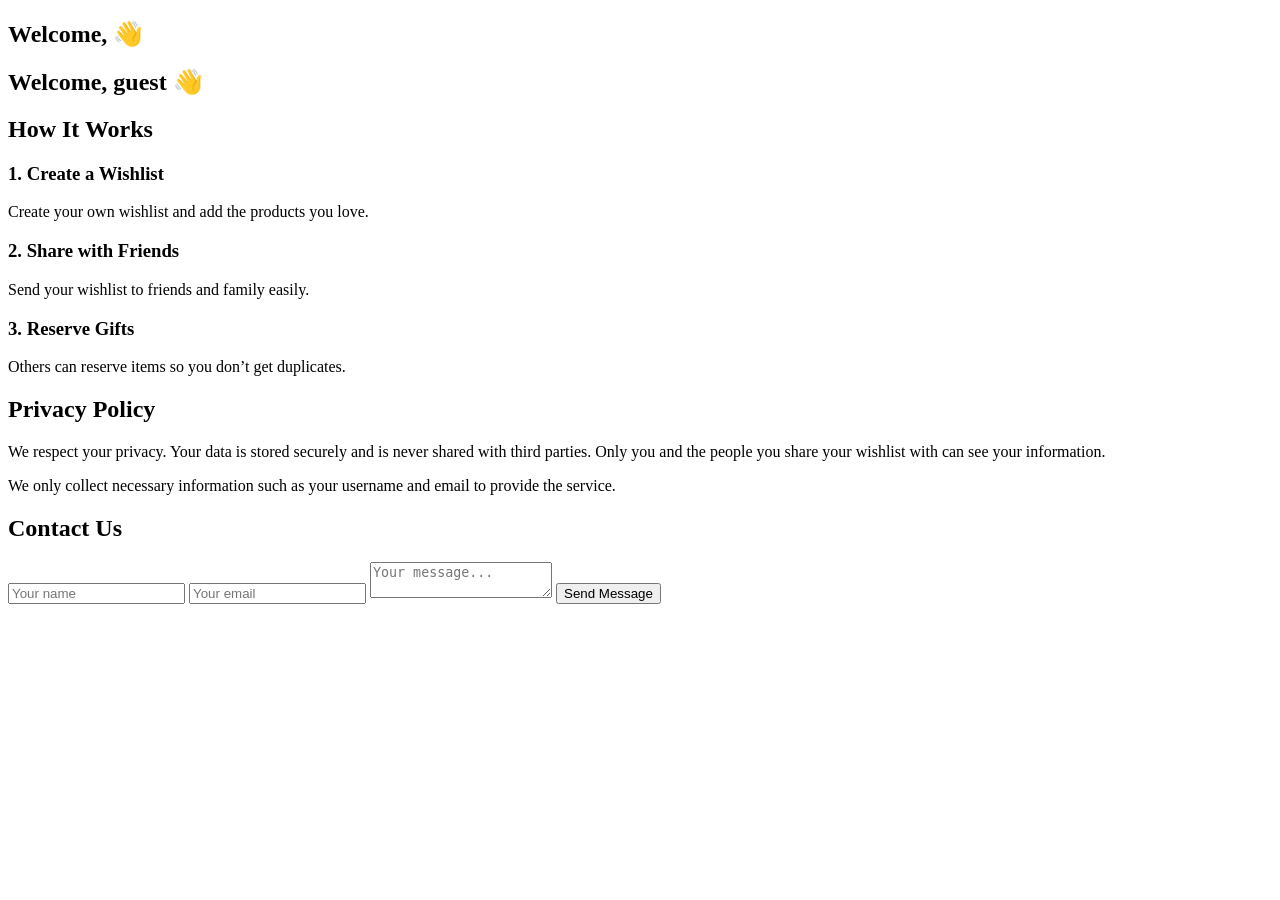
<file: target/classes/templates/index.html>
<!DOCTYPE html>
<html lang="en">
<head>
    <meta charset="UTF-8">
    <title>Wishlist</title>
    <link rel="stylesheet" th:href="@{/style.css}">
    <meta name="viewport" content="width=device-width, initial-scale=1.0">
    <link rel="stylesheet" href="https://cdnjs.cloudflare.com/ajax/libs/font-awesome/6.5.0/css/all.min.css">
</head>
<body>
<div th:replace="navbar :: navbar"></div>
<h2 th:if="${user != null}">
    Welcome, <span th:text="${user.username}"></span> 👋
</h2>

<h2 th:if="${user == null}">
    Welcome, guest 👋
</h2>
<!-- HOW IT WORKS -->
<section class="section">
    <h2>How It Works</h2>
    <div class="how-it-works">

        <div class="step">
            <h3>1. Create a Wishlist</h3>
            <p>Create your own wishlist and add the products you love.</p>
        </div>

        <div class="step">
            <h3>2. Share with Friends</h3>
            <p>Send your wishlist to friends and family easily.</p>
        </div>

        <div class="step">
            <h3>3. Reserve Gifts</h3>
            <p>Others can reserve items so you don’t get duplicates.</p>
        </div>

    </div>
</section>

<!-- PRIVACY POLICY -->
<section class="section">
    <h2>Privacy Policy</h2>
    <div class="privacy">
        <p>
            We respect your privacy. Your data is stored securely and is never shared
            with third parties. Only you and the people you share your wishlist with
            can see your information.
        </p>
        <p>
            We only collect necessary information such as your username and email to
            provide the service.
        </p>
    </div>
</section>

<!-- CONTACT US -->
<section class="section">
    <h2>Contact Us</h2>

    <form class="contact-form" method="post" action="/contact">

        <input type="text" name="name" placeholder="Your name" required/>

        <input type="email" name="email" placeholder="Your email" required/>

        <textarea name="message" placeholder="Your message..." required></textarea>

        <button type="submit">Send Message</button>

    </form>
</section>
<div th:replace="footer :: footer"></div>
<script>
    function toggleMenu() {
        const nav = document.getElementById("navLinks");

        console.log("CLICKED"); // 👈 DEBUG (check console)

        if (nav) {
            nav.classList.toggle("active");
        } else {
            console.error("navLinks not found");
        }
    }
</script>
</body>
</html>
</file>
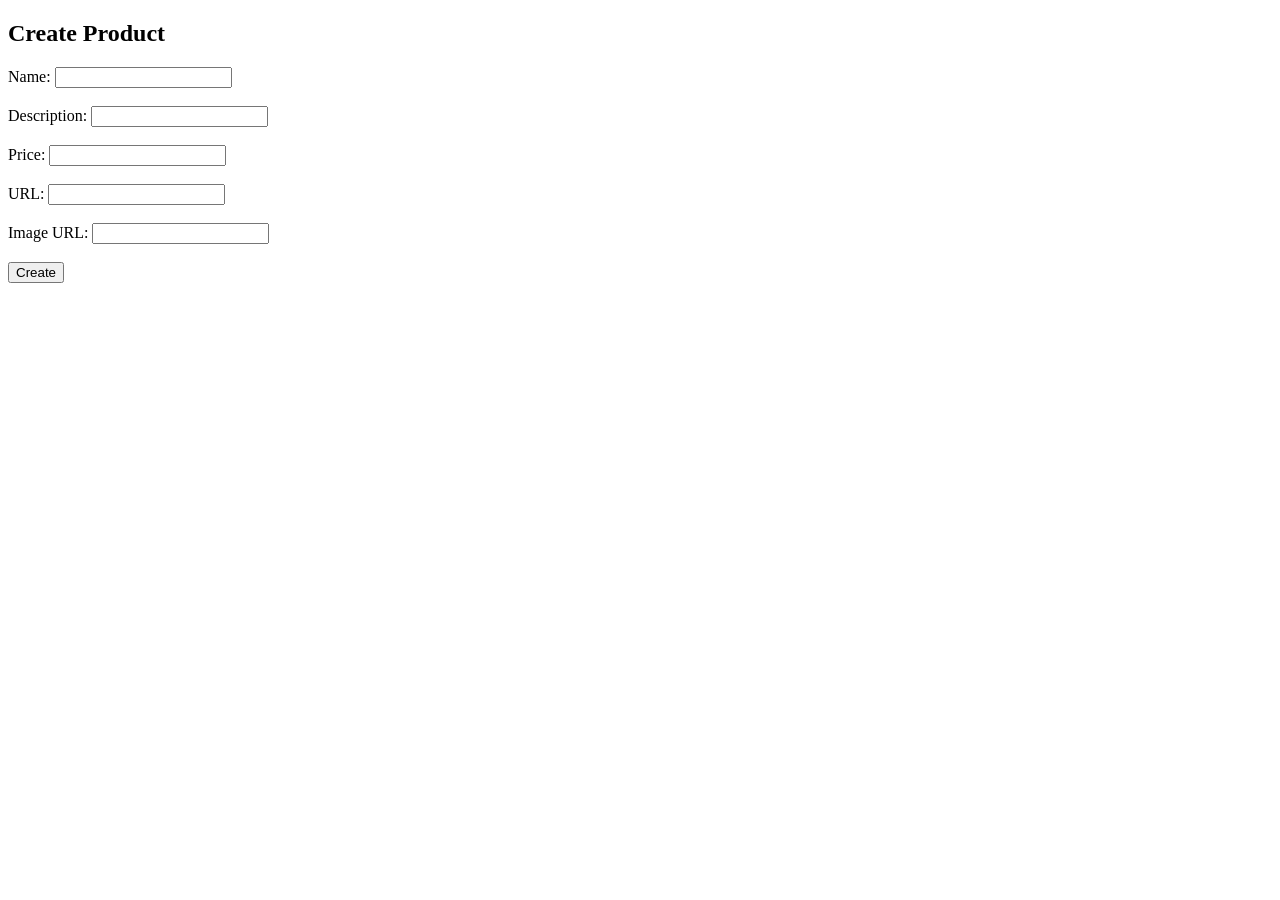
<file: target/classes/templates/editorcreate.html>
<!DOCTYPE html>
<html lang="en">
<link rel="stylesheet" th:href="@{/style.css}">
<head>
    <meta charset="UTF-8">
    <title>Create</title>
</head>
<body>
<h2>Create Product</h2>

<form th:action="@{/products/create}" th:object="${product}" method="post">

    <label>Name:</label>
    <input type="text" th:field="*{name}" /><br><br>

    <label>Description:</label>
    <input type="text" th:field="*{description}" /><br><br>

    <label>Price:</label>
    <input type="number" th:field="*{price}" /><br><br>

    <label>URL:</label>
    <input type="text" th:field="*{url}" /><br><br>

    <label>Image URL:</label>
    <input type="text" th:field="*{image_url}" /><br><br>

    <button type="submit">Create</button>

</form>
</body>
</html>
</file>
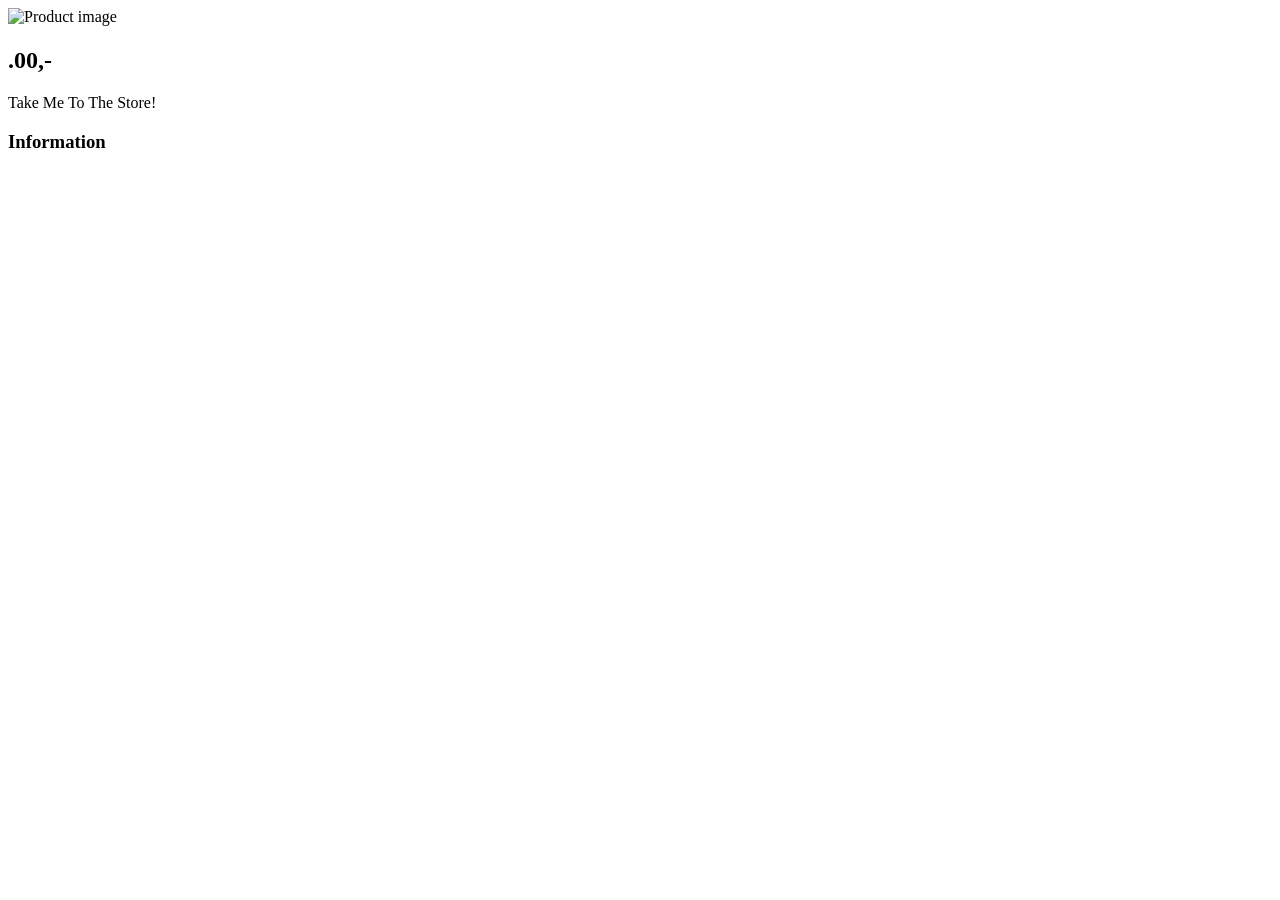
<file: target/classes/templates/item.html>
<!DOCTYPE html>
<html lang="en">
<head>
    <meta charset="UTF-8">
    <title>Wishlist</title>
    <link rel="stylesheet" th:href="@{/style.css}">
    <meta name="viewport" content="width=device-width, initial-scale=1.0">
</head>
<body>
<div th:replace="navbar :: navbar"></div>
<div class="item-container">
    <div><img th:src="${item.image_url}" alt="Product image" height="300"></div>
    <div>
        <h1><span th:text="${item.name}"></span></h1>
        <div><h2><span th:text="${item.price}"></span>.00,-</h2></div>
        <div><a th:href="${item.url}">Take Me To The Store!</a></div>
    </div>
</div>
<div class="class-description">
    <h3>Information</h3>
</div>
<div class="class-description">
    <span th:text="${item.description}"></span>
</div>
<div th:replace="footer :: footer"></div>
<script>
    function toggleMenu() {
        const nav = document.getElementById("navLinks");

        console.log("CLICKED"); // 👈 DEBUG (check console)

        if (nav) {
            nav.classList.toggle("active");
        } else {
            console.error("navLinks not found");
        }
    }
</script>
</body>
</html>
</file>
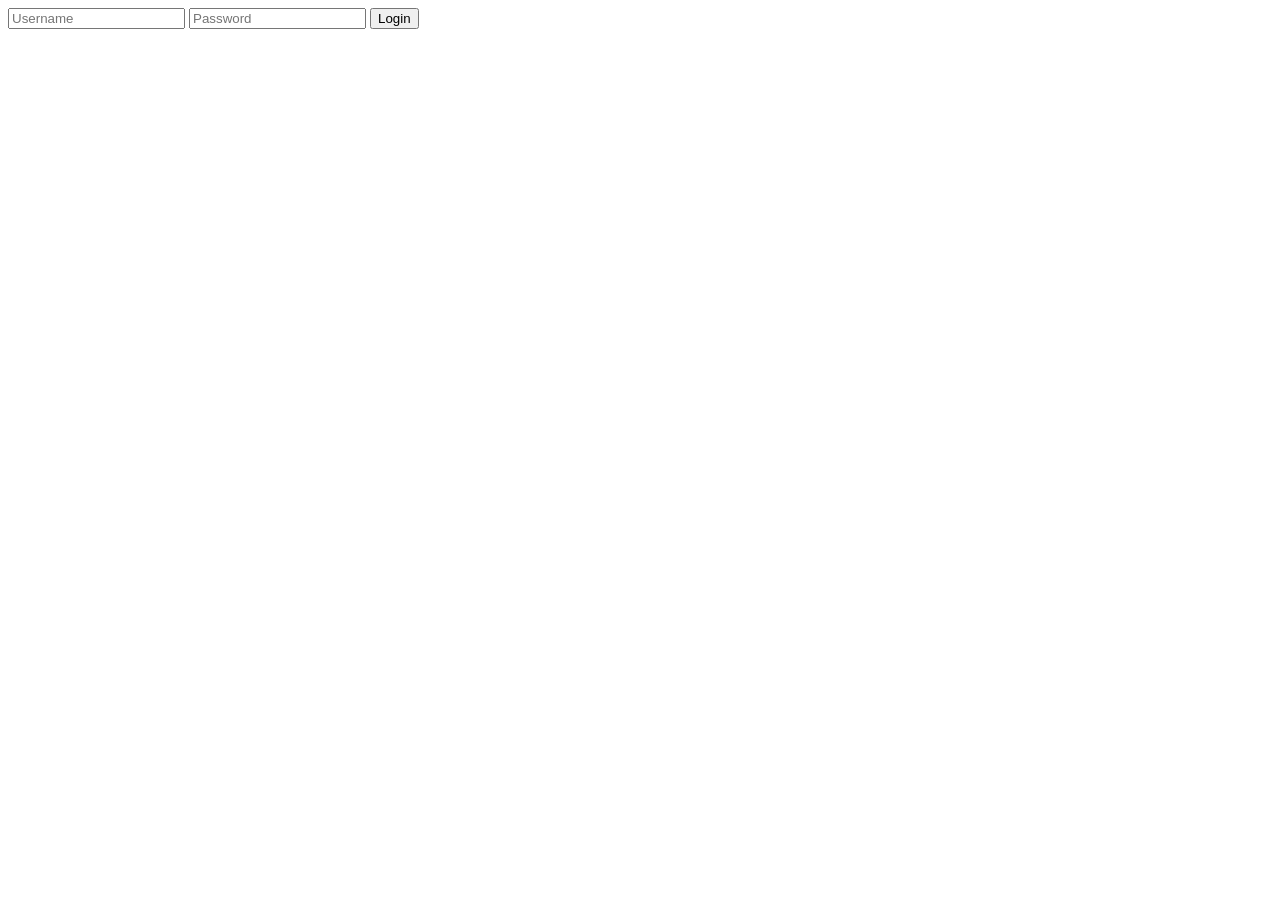
<file: target/classes/templates/login.html>
<!DOCTYPE html>
<html lang="en">
<head>
    <meta charset="UTF-8">
    <title>Login</title>
</head>
<body>
<form method="post" action="/login">
    <input type="text" name="username" placeholder="Username" required />
    <input type="password" name="password" placeholder="Password" required />
    <button type="submit">Login</button>
</form>
</body>
</html>
</file>
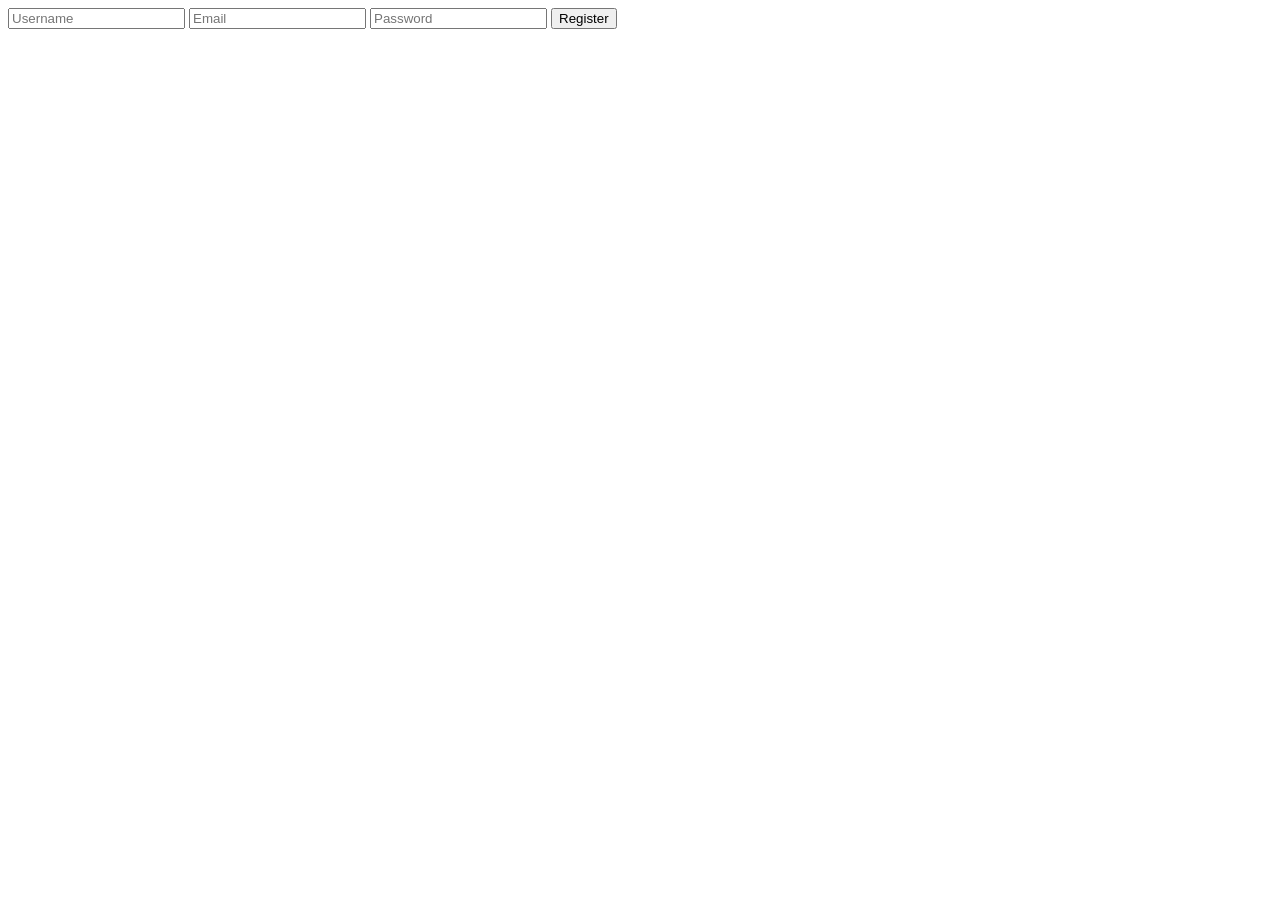
<file: target/classes/templates/register.html>
<!DOCTYPE html>
<html lang="en">
<head>
    <meta charset="UTF-8">
    <title>Register</title>
</head>
<body>
<form method="post" action="/register">
    <input type="text" name="username" placeholder="Username" required />
    <input type="email" name="email" placeholder="Email" required />
    <input type="password" name="password" placeholder="Password" required />
    <button type="submit">Register</button>
</form>
</body>
</html>
</file>
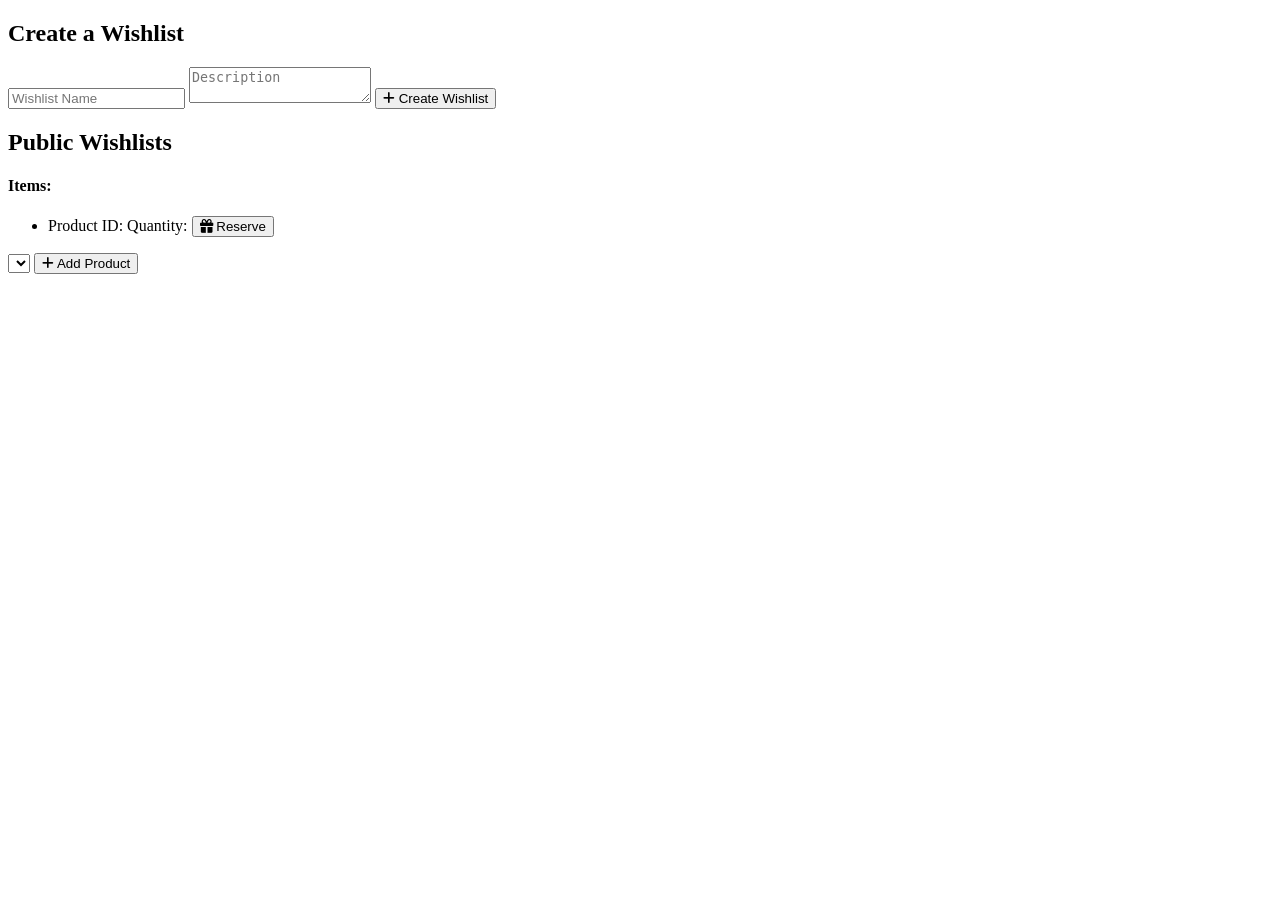
<file: target/classes/templates/wishlists.html>
<!DOCTYPE html>
<html lang="en" xmlns:th="http://www.thymeleaf.org">
<head>
    <meta charset="UTF-8">
    <title>Wishlists</title>
    <link rel="stylesheet" th:href="@{/style.css}">
    <link rel="stylesheet" href="https://cdnjs.cloudflare.com/ajax/libs/font-awesome/6.5.0/css/all.min.css">
</head>
<body>
<div th:replace="navbar :: navbar"></div>

<main class="container">

    <!-- CREATE WISHLIST -->
    <section class="section create-wishlist">
        <h2>Create a Wishlist</h2>
        <form method="post" action="/wishlists/create">
            <input name="name" placeholder="Wishlist Name" required />
            <textarea name="description" placeholder="Description"></textarea>
            <button type="submit"><i class="fa fa-plus"></i> Create Wishlist</button>
        </form>
    </section>

    <!-- PUBLIC WISHLISTS -->
    <section class="section public-wishlists">
        <h2>Public Wishlists</h2>
        <div class="wishlists-grid">
            <div th:each="w : ${wishlists}" class="wishlist-card">
                <h3 th:text="${w.name}"></h3>
                <p th:text="${w.description}"></p>

                <!-- CURRENT ITEMS -->
                <div th:if="${w.items != null}">
                    <h4>Items:</h4>
                    <ul>
                        <li th:each="item : ${w.items}">
                            Product ID: <span th:text="${item.productId}"></span> Quantity: <span th:text="${item.quantity}"></span>
                            <form method="post" th:action="@{/reserve}" style="display:inline">
                                <input type="hidden" name="itemId" th:value="${item.id}" />
                                <button type="submit"><i class="fa fa-gift"></i> Reserve</button>
                            </form>
                        </li>
                    </ul>
                </div>

                <!-- ADD PRODUCT TO WISHLIST -->
                <form method="post" action="/wishlist/add">
                    <input type="hidden" name="wishlistId" th:value="${w.id}" />
                    <select name="productId">
                        <option th:each="p : ${products}" th:value="${p.id}" th:text="${p.name}"></option>
                    </select>
                    <button type="submit"><i class="fa fa-plus"></i> Add Product</button>
                </form>
            </div>
        </div>
    </section>

</main>

<div th:replace="footer :: footer"></div>
</body>
</html>
</file>
